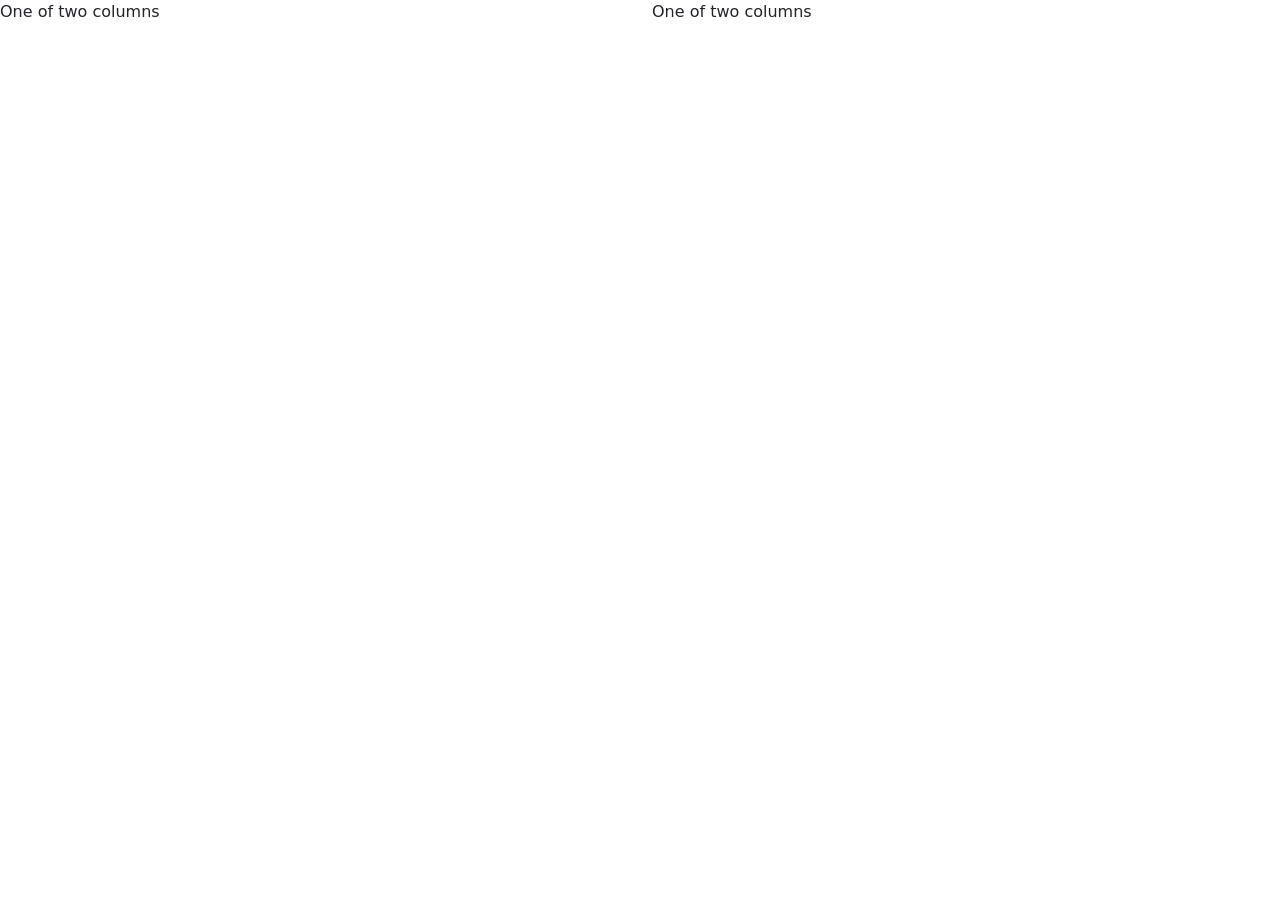
<file: tst.html>
<!DOCTYPE html>
<html lang="en">
<head>
    <meta charset="UTF-8">
    <meta name="viewport" content="width=device-width, initial-scale=1.0">
    <title>Document</title>
    <link rel="stylesheet" href="	https://cdn.jsdelivr.net/npm/bootstrap@5.3.2/dist/css/bootstrap.min.css">
</head>
<body>
    <div class="row justify-content-center">
        <div class="col-md-6">
          One of two columns
        </div>
        <div class="col-md-6">
          One of two columns
        </div>
</body>
</html>
</file>
